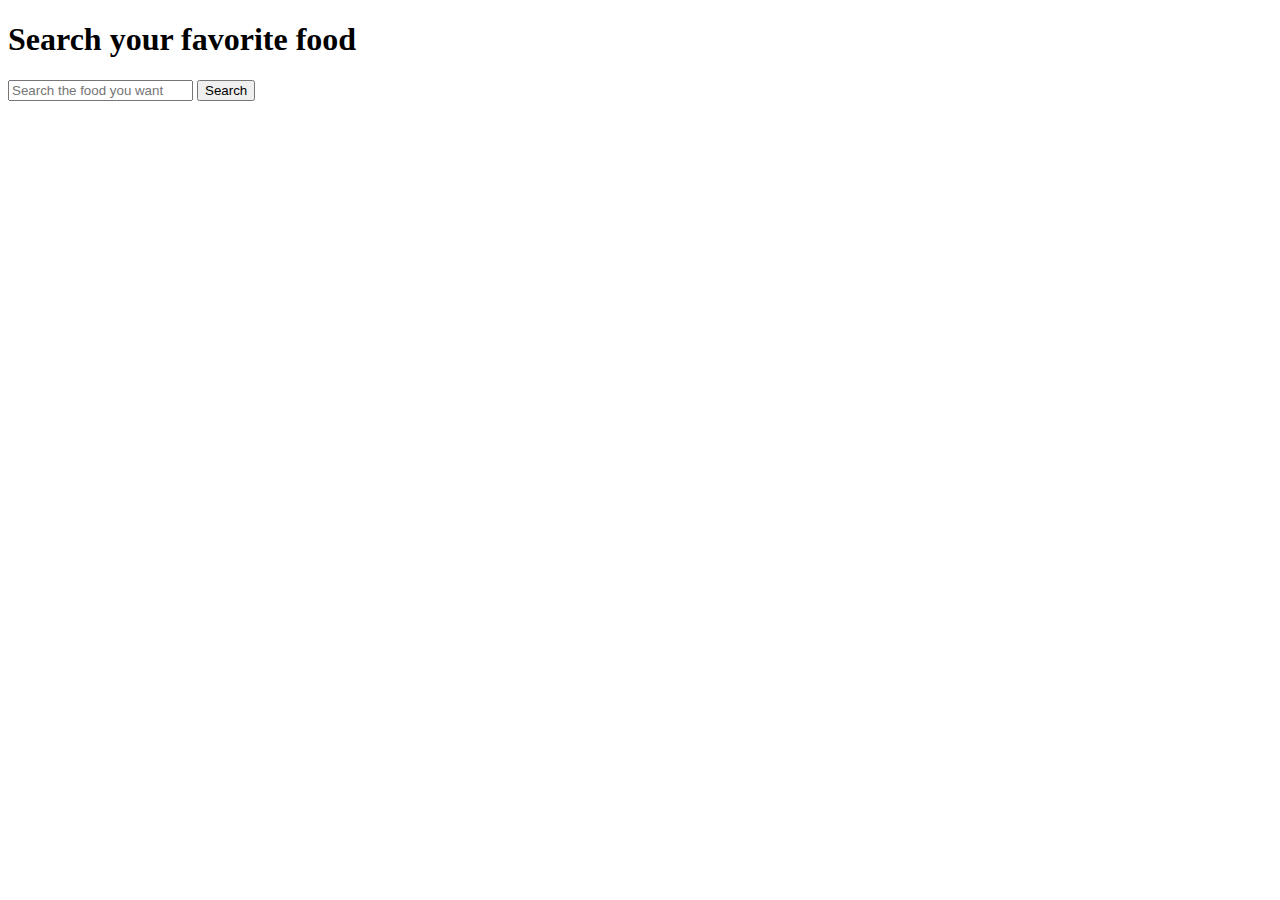
<file: mealdb.html>
<!DOCTYPE html>
<html lang="en">
<head>
    <meta charset="UTF-8">
    <meta http-equiv="X-UA-Compatible" content="IE=edge">
    <meta name="viewport" content="width=device-width, initial-scale=1.0">
    <title>Meal</title>
    <link href="https://cdn.jsdelivr.net/npm/bootstrap@5.2.3/dist/css/bootstrap.min.css" rel="stylesheet" integrity="sha384-rbsA2VBKQhggwzxH7pPCaAqO46MgnOM80zW1RWuH61DGLwZJEdK2Kadq2F9CUG65" crossorigin="anonymous">

    <style>
        #detail{
             display: none;    
        }

       
    </style>


</head>
<body class="bg-gray">
    <h1 class="text-center text-success">Search your favorite food</h1>
    <div class="input-group mb-3 w-50 mx-auto">
        <input id="search-field" type="text" class="form-control" placeholder="Search the food you want" aria-label="Recipient's username" aria-describedby="button-addon2">
        <button onclick="searchItem()" class="btn btn-outline-success" type="button" id="button-search">Search</button>
      </div>

      <div id="item-show"  class="row row-cols-1 row-cols-md-3 g-4" >
      
        </div>

        <div id="detail">

        </div>


<script src="https://cdn.jsdelivr.net/npm/bootstrap@5.2.3/dist/js/bootstrap.bundle.min.js" integrity="sha384-kenU1KFdBIe4zVF0s0G1M5b4hcpxyD9F7jL+jjXkk+Q2h455rYXK/7HAuoJl+0I4" crossorigin="anonymous"></script>
<script src="/meal_db.js"></script>
</body>
</html>
</file>
